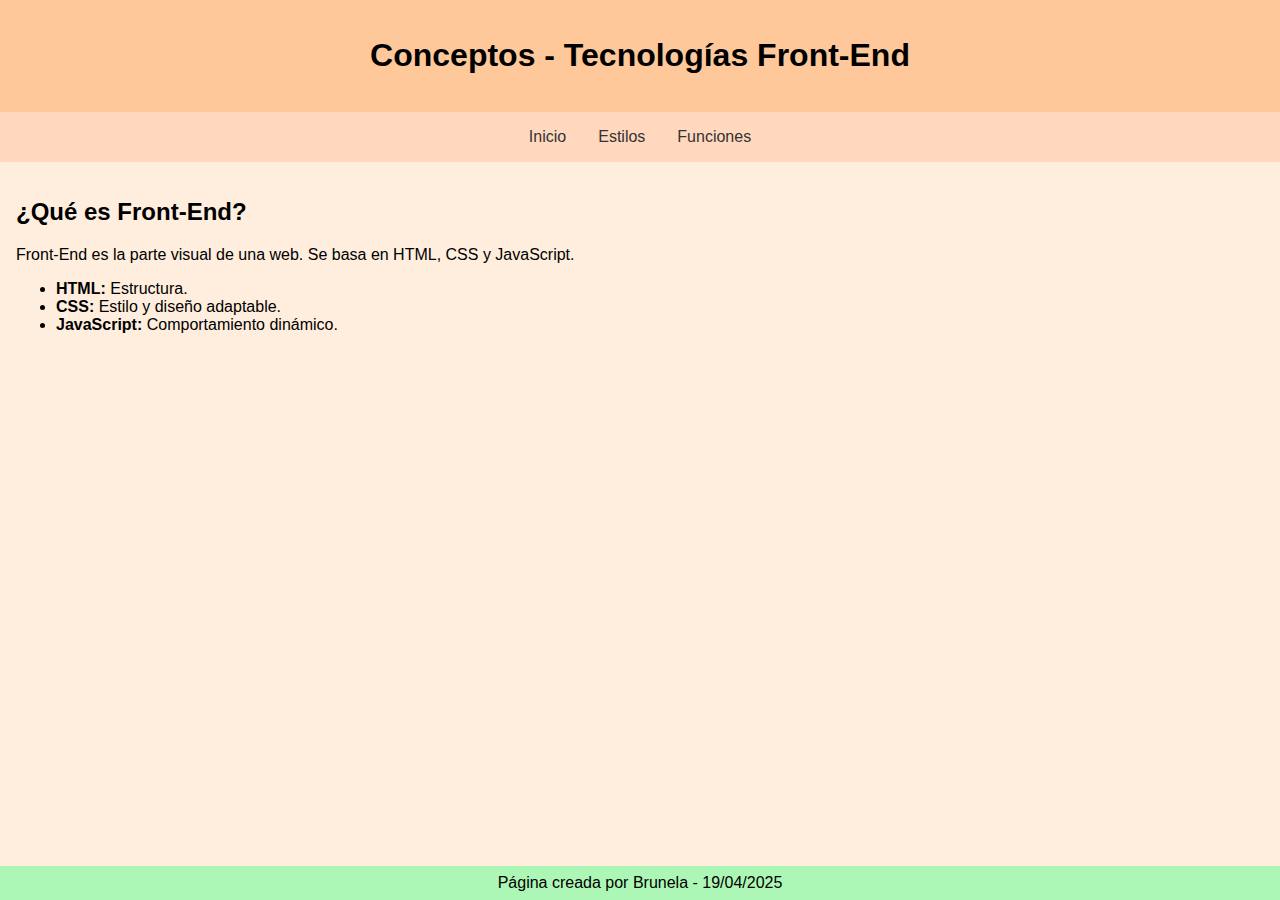
<file: tt2-laboratorioV/public_html/conceptos.html>
<!DOCTYPE html>
<html lang="es">
<head>
    <meta charset="UTF-8">
    <meta name="viewport" content="width=device-width, initial-scale=1.0">
    <meta name="author" content="Tu Nombre">
    <title>Conceptos de Desarrollo Front-End</title>
    <link rel="stylesheet" href="estilos.css">
</head>
<body>

<header>
    <h1>Conceptos - Tecnologías Front-End</h1>
</header>

<nav>
    <a href="index.html">Inicio</a>
    <a href="estilosResponsive.html">Estilos</a>
    <a href="funciones.html">Funciones</a>
</nav>

<main>
    <section>
        <h2>¿Qué es Front-End?</h2>
        <p>Front-End es la parte visual de una web. Se basa en HTML, CSS y JavaScript.</p>
        <ul>
            <li><strong>HTML:</strong> Estructura.</li>
            <li><strong>CSS:</strong> Estilo y diseño adaptable.</li>
            <li><strong>JavaScript:</strong> Comportamiento dinámico.</li>
        </ul>
    </section>
</main>

<footer>
    Página creada por Brunela - 19/04/2025
</footer>

</body>
</html>
</file>
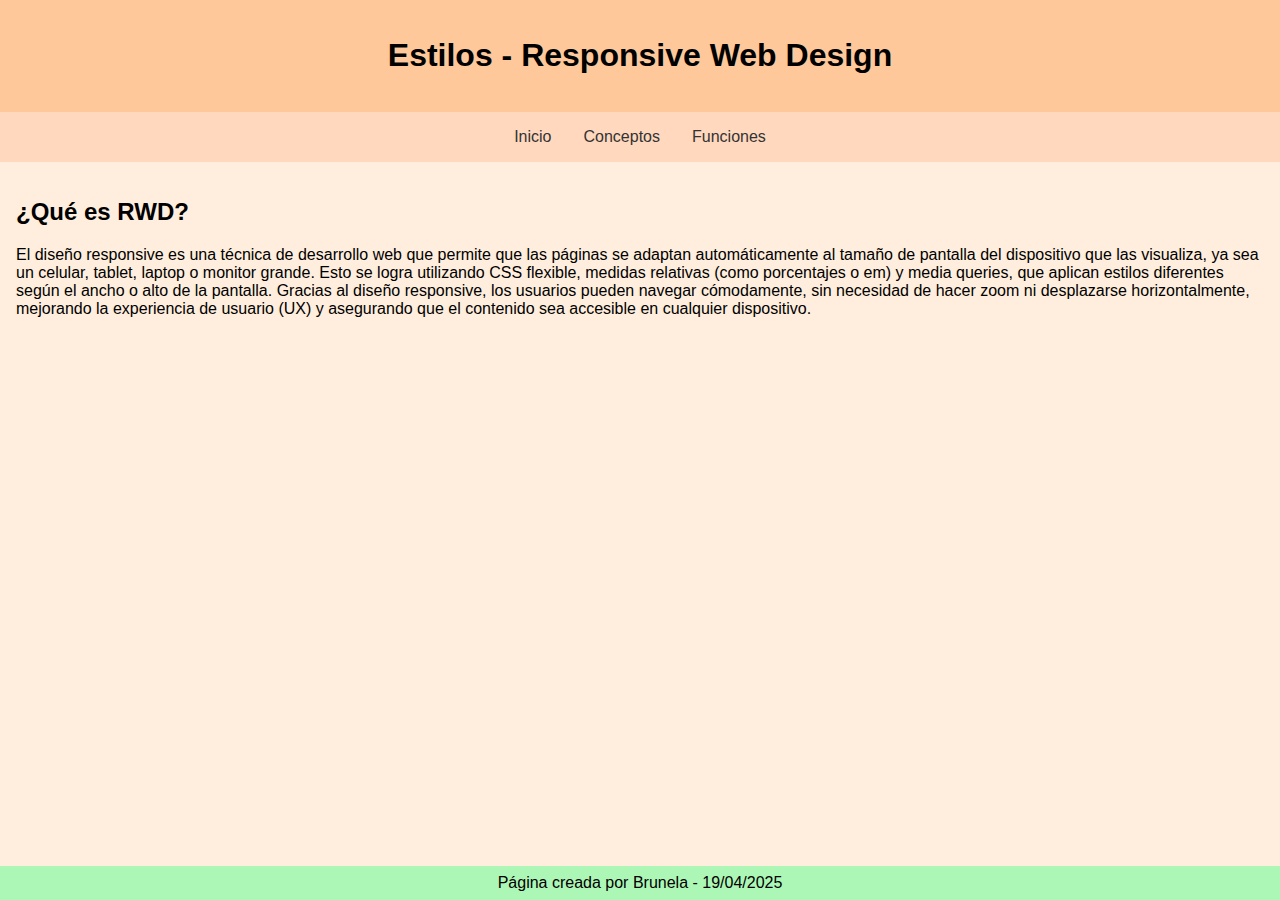
<file: tt2-laboratorioV/public_html/estilosResponsive.html>
<!DOCTYPE html>
<html lang="es">
<head>
    <meta charset="UTF-8">
    <meta name="viewport" content="width=device-width, initial-scale=1.0">
    <meta name="author" content="Tu Nombre">
    <title>Estilos y Responsive Web Design</title>
    <link rel="stylesheet" href="estilos.css">
</head>
<body>

<header>
    <h1>Estilos - Responsive Web Design</h1>
</header>

<nav>
    <a href="index.html">Inicio</a>
    <a href="conceptos.html">Conceptos</a>
    <a href="funciones.html">Funciones</a>
</nav>

<main>
    <section>
        <h2>¿Qué es RWD?</h2>
        <p>El diseño responsive es una técnica de desarrollo web que permite 
            que las páginas se adaptan automáticamente al tamaño de pantalla del dispositivo que las visualiza, ya sea un celular, tablet, laptop o monitor grande. Esto se logra utilizando CSS flexible, medidas relativas (como porcentajes o em) y media queries, que aplican estilos diferentes según el ancho o alto de la pantalla. Gracias al diseño responsive, los usuarios pueden navegar cómodamente, sin necesidad de hacer zoom ni desplazarse horizontalmente, 
            mejorando la experiencia de usuario (UX) y asegurando que el contenido sea accesible en cualquier dispositivo.</p>
    </section>
</main>

<footer>
    Página creada por Brunela - 19/04/2025
</footer>

</body>
</html>
</file>
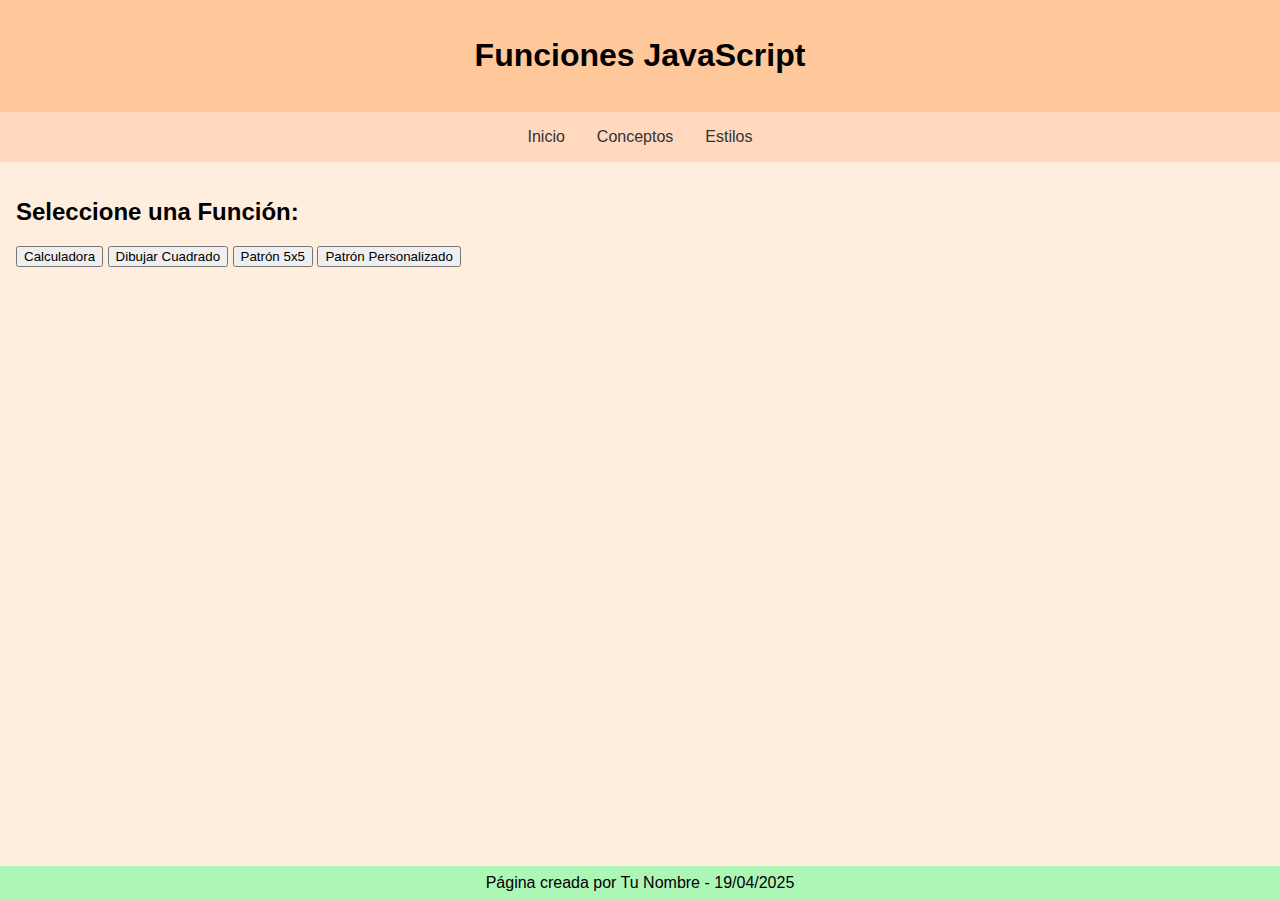
<file: tt2-laboratorioV/public_html/funciones.html>
<!DOCTYPE html>
<html lang="es">
<head>
    <meta charset="UTF-8">
    <meta name="viewport" content="width=device-width, initial-scale=1.0">
    <meta name="author" content="Brunela">
    <title>Funciones JavaScript</title>
    <link rel="stylesheet" href="estilos.css">
</head>
<body>

<header>
    <h1>Funciones JavaScript</h1>
</header>

<nav>
    <a href="index.html">Inicio</a>
    <a href="conceptos.html">Conceptos</a>
    <a href="estilosResponsive.html">Estilos</a>
</nav>

<main>
    <section>
        <h2>Seleccione una Función:</h2>
        <button onclick="calculadora()">Calculadora</button>
        <button onclick="dibujarCuadrado()">Dibujar Cuadrado</button>
        <button onclick="patronSimple()">Patrón 5x5</button>
        <button onclick="patronPersonalizado()">Patrón Personalizado</button>
    </section>
</main>

<footer>
    Página creada por Tu Nombre - 19/04/2025
</footer>

<script src="funcioness.js"></script>
</body>
</html>
</file>
<file: tt2-laboratorioV/public_html/estilos.css>
body {
    margin: 0;
    font-family: 'Arial', sans-serif;
    display: flex;
    flex-direction: column;
    min-height: 100vh;
}

header {
    background-color: #fec89a;
    padding: 1rem;
    text-align: center;
}

nav {
    display: flex;
    justify-content: center;
    background-color: #ffd8be;
    flex-wrap: wrap;
}

nav a {
    padding: 1rem;
    text-decoration: none;
    color: #333;
}

nav a:hover {
    background-color: #ffac81;
    border-radius: 5px;
}

main {
    display: flex;
    flex-wrap: wrap;
    flex: 1;
}

section {
    flex: 3;
    padding: 1rem;
    background-color: #ffeedd;
}

aside {
    flex: 1;
    padding: 1rem;
    background-color: #ffd6a5;
}

figure {
    text-align: center;
}

figcaption {
    font-size: 0.9rem;
    color: #555;
}

footer {
    background-color: #adf7b6;
    text-align: center;
    padding: 0.5rem;
}

@media (max-width: 768px) {
    main {
        flex-direction: column;
    }
    nav {
        flex-direction: column;
    }
}
</file>
